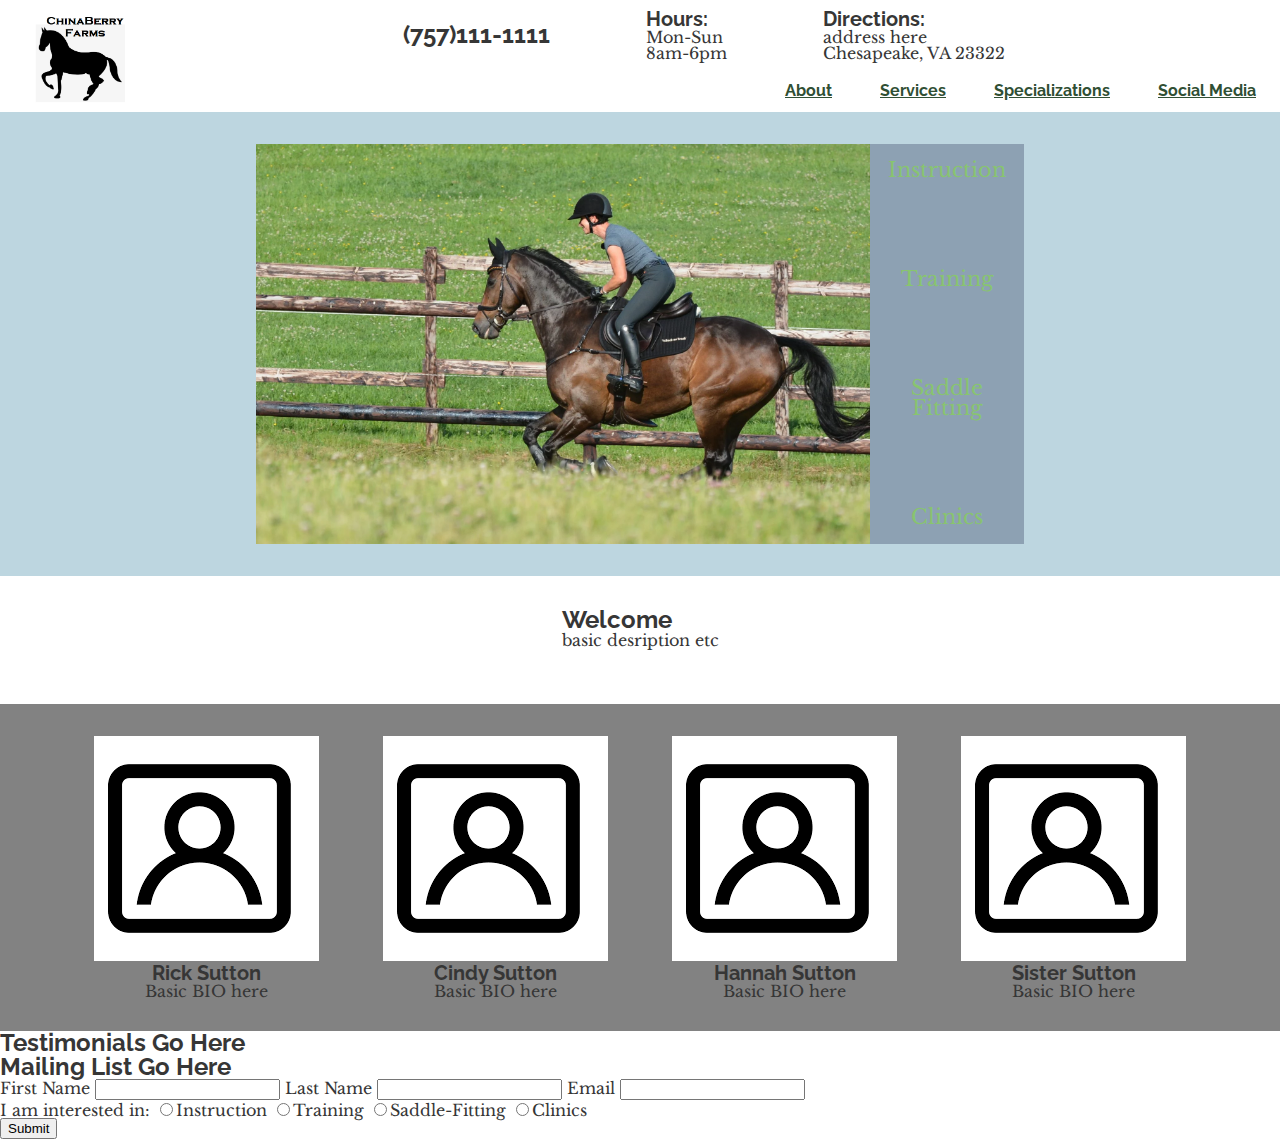
<file: index.html>
<!DOCTYPE html>

<html>
  <head>
    <link rel="preconnect" href="https://fonts.googleapis.com">
    <link rel="preconnect" href="https://fonts.gstatic.com" crossorigin>
    <link href="https://fonts.googleapis.com/css2?family=Libre+Baskerville:wght@400;700&family=Raleway:wght@300;400;700&display=swap" rel="stylesheet">
    <link rel="shortcut icon" href="favicon.ico" type="image/x-icon">
    <link rel="stylesheet" href="./css/reset.css">
    <link href="./css/styles.css" rel="stylesheet" type="text/css">
    <meta charset="UTF-8">
  </head>

  <body>

    <header>
      <div class="banner">
        <div class="img-contain"></div>
        <div class="logo">
          <div class="hours">
            <ol>
              <li><h2>(757)111-1111</h2></li>
            </ol>
            <ol>
              <li><h3>Hours:</h3></li>
              <li>Mon-Sun</li>
              <li>8am-6pm</li>
            </ol>
            <ol>
              <li><h3>Directions:</h3></li>
              <li>address here</li>
              <li>Chesapeake, VA 23322</li>
            </ol>
          </div>
          <nav class="nav-bar">
            <div class="main">
              <li><a>About</a></li>
              <li><a>Services</a></li>
              <li><a>Specializations</a></li>
              <li><a>Social Media</a></li>
            </div>
          </nav>
        </div>
      </div>
    </header>

    <main class="main">

      <div class="hero">
        <div class="hero-img">
          <ul>
            <li>Instruction</li>
            <li>Training</li>
            <li>Saddle Fitting</li>
            <li>Clinics</li>
          </ul>
        </div>
      </div>

      <div class="welcome">
        <article>
          <h2>Welcome</h2>
          <p>basic desription etc</p>
        </article>
      </div>

      <div class="staff">
        <div class="staff-container">
          <div class="portrait"><img src="./assets/portrait-id-holder.png"></div>
          <h3>Rick Sutton</h3>
          <p>Basic BIO here</p>
        </div>
        <div class="staff-container">
          <div class="portrait"><img src="./assets/portrait-id-holder.png"></div>
          <h3>Cindy Sutton</h3>
          <p>Basic BIO here</p>
        </div>
        <div class="staff-container">
          <div class="portrait"><img src="./assets/portrait-id-holder.png"></div>
          <h3>Hannah Sutton</h3>
          <p>Basic BIO here</p>
        </div>
        <div class="staff-container">
          <div class="portrait"><img src="./assets/portrait-id-holder.png"></div>
          <h3>Sister Sutton</h3>
          <p>Basic BIO here</p>
        </div>
      </div>

      <div class="staff-mobile">
        <div class="staff-container-mobile">
          <div class="portrait"><img src="./assets/portrait-id-holder.png"></div>
          <h3>Rick Sutton</h3>
          <p>Basic BIO here</p>
        </div>
        <div class="staff-container-mobile">
          <div class="portrait"><img src="./assets/portrait-id-holder.png"></div>
          <h3>Cindy Sutton</h3>
          <p>Basic BIO here</p>
        </div>
        <div class="staff-container-mobile">
          <div class="portrait"><img src="./assets/portrait-id-holder.png"></div>
          <h3>Hannah Sutton</h3>
          <p>Basic BIO here</p>
        </div>
        <div class="staff-container-mobile">
          <div class="portrait"><img src="./assets/portrait-id-holder.png"></div>
          <h3>Sister Sutton</h3>
          <p>Basic BIO here</p>
        </div>
      </div>

      <div class="testimonial">
        <h2>Testimonials Go Here</h2>
      </div>

      <div class="mailing-list">
        <h2>Mailing List Go Here</h2>
        <form>
          <label for="f-name">First Name</label>
          <input type="text" name="f-name">
          <label for="l-name">Last Name</label>
          <input type="text" name="l-name">
          <label for="email">Email</label>
          <input type="text" name="email">
          <br>
          <label for="interest">I am interested in:</label>
          <input type="radio" name="interest" value="Instruction">Instruction
          <input type="radio" name="interest" value="Training">Training 
          <input type="radio" name="interest" value="Saddle-Fitting">Saddle-Fitting
          <input type="radio" name="interest" value="Clinics">Clinics
          <br>
          <input type="submit" value="Submit">
        </form>
      </div>

    </main>

    <footer>
      
    </footer>

  </body>
</html>
</file>
<file: css/styles.css>
/* 
1.) Universal Styles
2.) Header/Nav

COLOR PALLETTE MONOCRHOMATIC(lite to dark):
#BFBDB8 #8C8987 #404040 #262626 #0D0D0D

#CFCFCF(ltgry) #828282(mdgry) #363636(dkgry) #6D8270(litegrn) #304F34(dkgrn)

CURRENT
#8DA1B3 #BDD6E0 #363636 #88C470 #304F34

font-family: 'Libre Baskerville', serif;-reg 
font-family: 'Raleway', sans-serif;-header
*/
/* Universal Styles */

html {
  font-family: 'Libre Baskerville', serif;
  font-size: 16px;
  color: #363636;
  max-width: 1920px;
}

h2 {
  font-family: 'Raleway', sans-serif;
  font-size: 1.5rem;
  font-weight: 700;
}

h3 {
  font-family: 'Raleway', sans-serif;
  font-size: 1.25rem;
  font-weight: 700;
}

main {
  position: relative;
  top: 7rem; /* To offset for fixed header. */
}

a {
  text-decoration: underline;
  font-family: 'Raleway', sans-serif;
  font-weight: 700;
  color: #304F34;
}

a:hover {
  color: #88C470;
}

/* Header/Nav */

header {
  display: flex;
  flex-direction: column;
  position: fixed;
  width: 100%;
  z-index: 5;
  background-color: white;
}

.banner {
  display: flex;
  flex-direction: row;
  flex-wrap: wrap;
  width: 100%;
  height: 7rem;
}

.banner .img-contain {
  height: 6rem;
  width: 6rem;
  background-image: url(../assets/logo-stand-in-2.png);
  background-size: cover;
  margin-left: 2rem;
  align-self: center;
}

.logo {
  display: inline-flex;
  flex-direction: column;
  flex: 1;
  width: 100%;
  height: 100%;
  justify-content: space-around;
  align-items: center;
}

.logo .hours {
  display: flex;
  justify-content: space-between;
  align-items: center;
  margin: 0 1rem;
}

.logo .hours ol {
  padding: 0 3rem;
}

nav.nav-bar {
  display: flex;
  justify-content: flex-end;
  width: 100%;
  list-style: none;
}

.nav-bar .main {
  display: inline-flex;
}

nav li {
  padding: 0 1.5rem;
}

nav a {
  vertical-align: bottom;
  line-height: 1.6;
  font-size: 1rem;
}

/* Main/Hero */

main .hero {
  display: flex;
  justify-content: center;
  background-color: #BDD6E0;
  width: 100%;
  height: 50%;
  padding: 2rem 0;
}

.hero .hero-img {
  background-image: url(../assets/eventing-training-scaled.png);
  background-size: cover;
  background-position: center;
  height: 400px;
  width: 60%;
  display: flex;
  justify-content: flex-end;
}

.hero-img ul {
  display: flex;
  flex-direction: column;
  justify-content: space-between;
  align-items: center;
  background-color: #8DA1B3;
  color: #88C470;
  height: 100%;
  width: 20%;
  text-align: center;
}

.hero-img ul li {
  padding: 1rem;
  font-size: 1.3rem;
}

/* Main/Welcome */

main .welcome {
  display: flex;
  justify-content: center;
  height: 6rem;
  padding-top: 2rem;
}


.staff {
  display: flex;
  flex-wrap: wrap;
  justify-content: center;
  width: 100%;
  max-height: 50rem;
  overflow: scroll;
  background-color: #828282;
}

.staff-container {
  margin: 2rem;
  text-align: center;
}

.staff-mobile {
  display: none;
}

@media only screen and (max-width: 1200px){

  html{
    font-size: .8rem;
  } 

  .staff-mobile {
    display: grid;
    grid-template: 1fr 1fr / 1fr 1fr;
    justify-items: center;
    align-items: center;
    width: 100%;
    max-height: 80rem;
    overflow: scroll;
    background-color: #828282;
  }
  .staff-container-mobile {
    margin: 2rem;
    text-align: center;
  }
  .staff {
    display: none;
  }
}

@media only screen and (max-width: 800px){
  
  html{
    font-size: .7rem;
  } 

  .hours ol{
    display: none;
  }
  .staff-mobile {
    display: none;
  }
  .staff {
    display: flex;
  }
}

@media only screen and (max-width: 450px){
  
  html{
    font-size: .5rem;
  }
  .banner .img-contain {
    background-size: cover;
    height: 5rem;
    width: 5rem;
    background-repeat: no-repeat;
  } 
  .banner {
    background-color: aquamarine;
  }
  nav a {
    font-size: .2rem;
  }
}

/*
@media only screen and (min-width: 1000px){

}

@media only screen and (min-width:500px) {


}
*/
</file>
